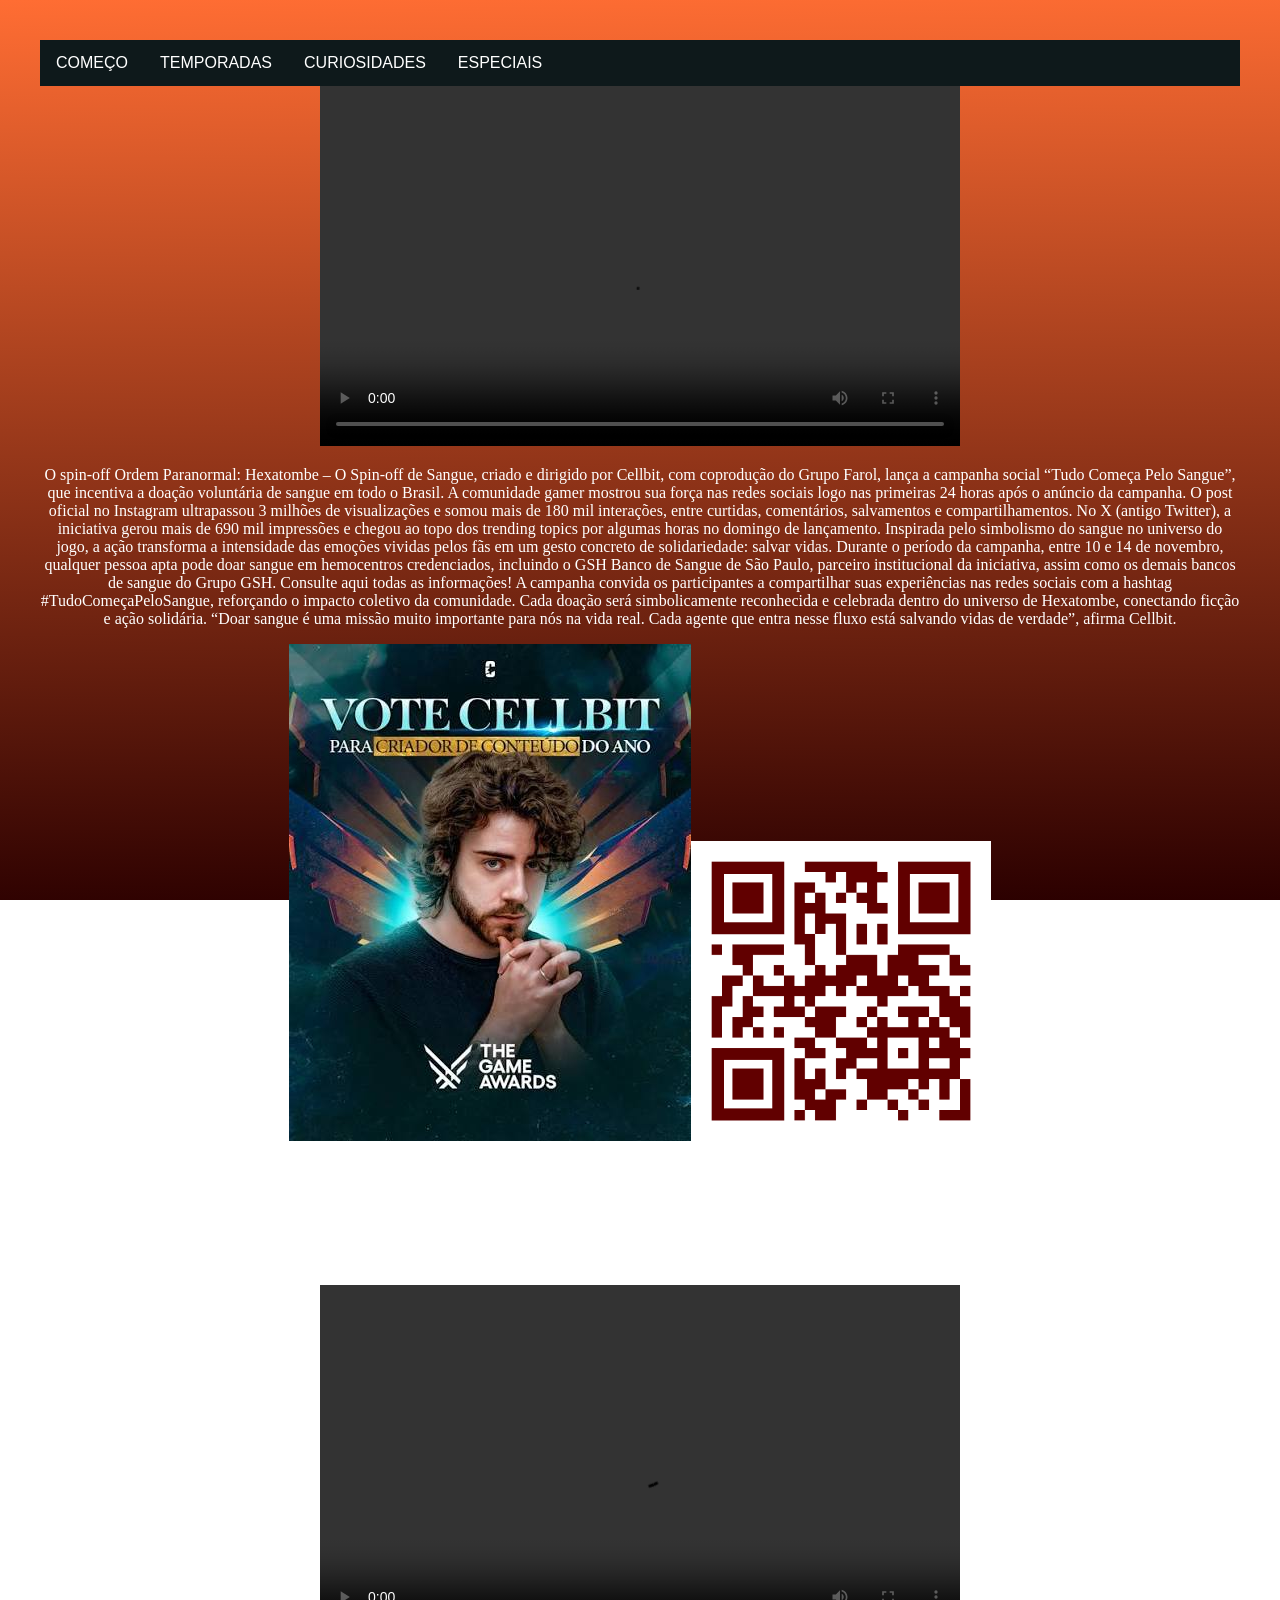
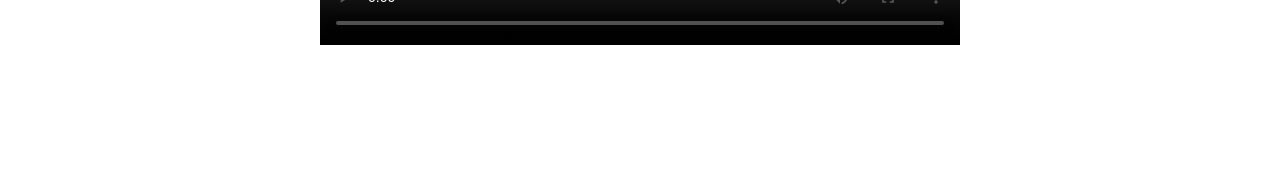
<file: index.html>
<!DOCTYPE html>
<html lang="pt-BR">
<head>
    <meta charset="UTF-8">
    <meta name="viewport" content="width=device-width, initial-scale=1.0">
    <link rel="stylesheet" href="style.css">
    <title>CURIOSIDADES</title>
</head>


<header>
    <div class="navbar">
  <a href="https://1-kappa-kohl.vercel.app/">COMEÇO</a>
  <div class="dropdown">
    <button class="dropbtn">TEMPORADAS
      <i class="fa fa-caret-down"></i>
    </button>
        <div class="dropdown-content">
      <a href="https://2-three-weld.vercel.app">INICIAÇÃO</a>
      <a href="https://3-rho-wine.vercel.app">O SEGREDO NA FLORESTA</a>
      <a href="https://4-hazel-ten.vercel.app">DESCONJURAÇÃO</a>
      <a href="https://5-three-lake.vercel.app">CALAMIDADE</a>
    </div>
  </div>
   <a href="https://curiosidades-delta.vercel.app">CURIOSIDADES</a>
    <a href="https://especiais-puce.vercel.app">ESPECIAIS</a>
</div>
</header>

<body>
<div class="card-video">
  <video width="640" height="360" controls>
    <source src="cellbit.mp4" type="video/mp4">
    Seu navegador não suporta a tag de vídeo.
  </video>
  <p class="legenda">O spin-off Ordem Paranormal: Hexatombe – O Spin-off de Sangue, criado e dirigido por Cellbit, com coprodução do Grupo Farol, lança a campanha social “Tudo Começa Pelo Sangue”, que incentiva a doação voluntária de sangue em todo o Brasil.
 

A comunidade gamer mostrou sua força nas redes sociais logo nas primeiras 24 horas após o anúncio da campanha. O post oficial no Instagram ultrapassou 3 milhões de visualizações e somou mais de 180 mil interações, entre curtidas, comentários, salvamentos e compartilhamentos. No X (antigo Twitter), a iniciativa gerou mais de 690 mil impressões e chegou ao topo dos trending topics por algumas horas no domingo de lançamento.
 

Inspirada pelo simbolismo do sangue no universo do jogo, a ação transforma a intensidade das emoções vividas pelos fãs em um gesto concreto de solidariedade: salvar vidas. Durante o período da campanha, entre 10 e 14 de novembro, qualquer pessoa apta pode doar sangue em hemocentros credenciados, incluindo o GSH Banco de Sangue de São Paulo, parceiro institucional da iniciativa, assim como os demais bancos de sangue do Grupo GSH. Consulte aqui todas as informações!
 

A campanha convida os participantes a compartilhar suas experiências nas redes sociais com a hashtag #TudoComeçaPeloSangue, reforçando o impacto coletivo da comunidade. Cada doação será simbolicamente reconhecida e celebrada dentro do universo de Hexatombe, conectando ficção e ação solidária.
 

“Doar sangue é uma missão muito importante para nós na vida real. Cada agente que entra nesse fluxo está salvando vidas de verdade”, afirma Cellbit.</p>
</div>

<img src="CELLBO.jpg"><img src="url_qrcodecreator.com_11_28_24.png" width="300" height="300">

<p>O The Game Awards(abreviado TGA) é uma cerimônia de premiação anual que reconhece os melhores jogos eletrônicos de cada ano e grandes feitos na indústria, foi criada e é apresentada pelo jornalista de jogos eletrônicos Geoff Keighley em 2014. A premiação também anuncia novos títulos. Esta cerimônia é considerada o "Óscar dos Videogames".
    
    "E pra finalizar esse ano, ter sido indicado a criador de conteúdo do ano na maior premiação do mundo, ao lado dos maiores criadores do mundo que também fazem um trabalho incrível, foi uma honra enorme e mais uma confirmação de que todo o esforço não foi em vão. 

Considerando que o júri é primariamente internacional e eu sou o único indicado que não produz conteúdo em inglês, além do impacto gigantesco dos outros nomeados, sei que as chances são baixas. Mas, abrindo meu coração um pouco, há algum tempo eu não estava muito bem mentalmente, e receber esse reconhecimento justo agora pareceu pra mim um sinal do universo de que, sim, eu estou fazendo a coisa certa. Coisas boas eventualmente chegam."</p>

<div class="card-video">
  <video width="640" height="360" controls>
    <source src="videoplayback.mp4" type="video/mp4">
    Seu navegador não suporta a tag de vídeo.
  </video>
  <p class="legenda">Em um lugar que não existe, a jovem detetive Mia e seu cãozinho Lupi investigam o desaparecimento de seu pai, um dos agentes mais habilidosos do mundo e o líder da Ordo Realitas, uma organização de detetives paranormais.

Enigma do Medo é um jogo de investigação e suspense em Pixel Art/3D onde a sua dedução é o seu guia. Jogue e aproveite esse mistério da maneira que quiser: analise minuciosamente cada detalhe em uma narrativa envolvente, peça ajuda a agentes parceiros, confronte inimigos ou tente passar por eles silenciosamente. 

Enigma do Medo é um jogo de exploração, enigmas e sobrevivência com uma narrativa profunda e envolvente no universo de RPG criado por Rafael Lange (Cellbit) que foi desenvolvido em parceria com a Dumativa e foi financiado por um projeto no Catarse. Ambientado no universo de Ordem Paranormal, o jogo conta com personagens e criaturas já conhecidos além de novos que foram introduzidos pela obra. Foi anunciado em 17 de outubro de 2020 e teve seu lançamento em 28 de novembro de 2024. Depois, uma DLC chamada O Segredo no Cemitério foi anunciada dia 29 de agosto de 2026 para ser lançada em janeiro de 2027.</p>





</body>
</html>
</file>
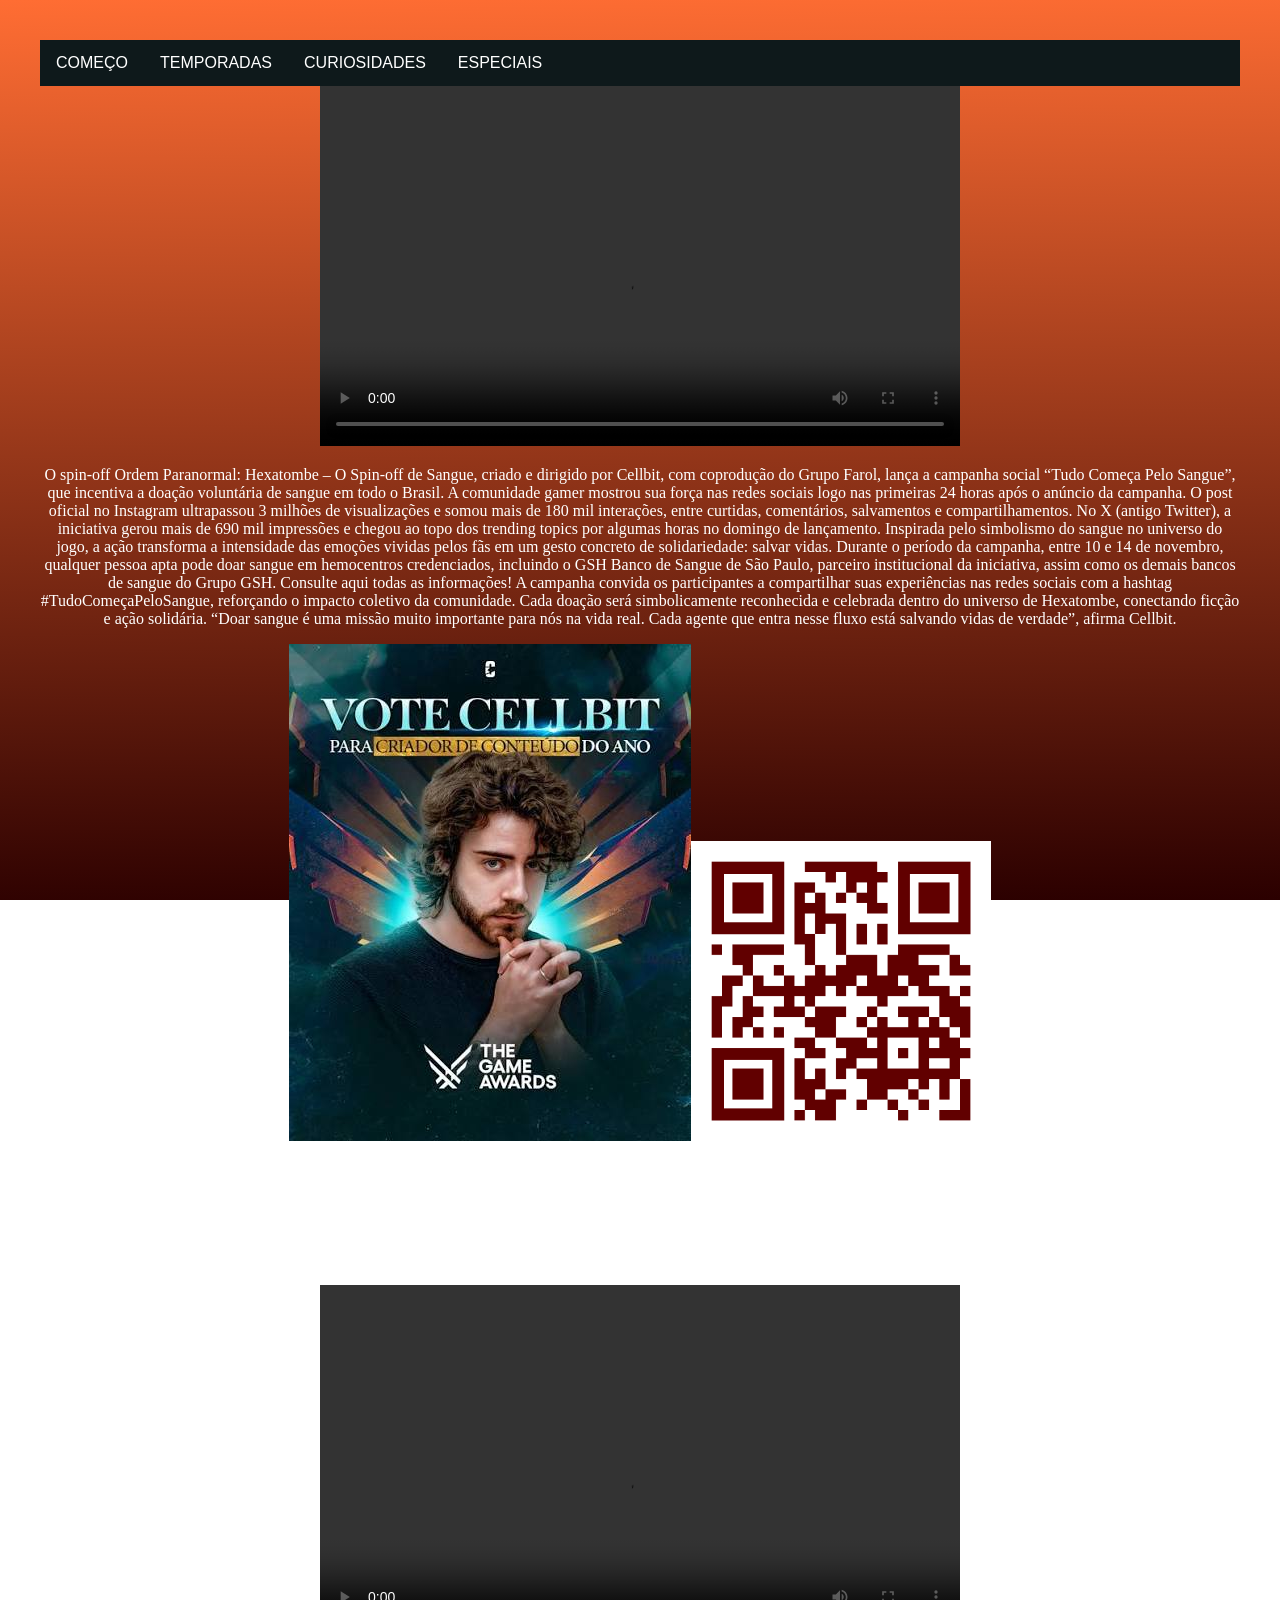
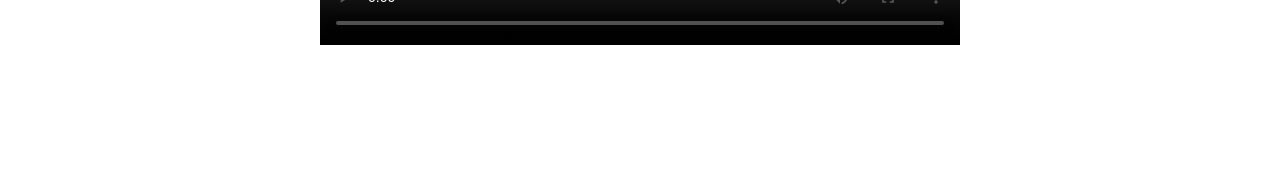
<file: marex.html>
<!DOCTYPE html>
<html lang="pt-BR">
<head>
    <meta charset="UTF-8">
    <meta name="viewport" content="width=device-width, initial-scale=1.0">
    <link rel="stylesheet" href="style.css">
    <title>CURIOSIDADES</title>
</head>


<header>
    <div class="navbar">
  <a href="http://127.0.0.1:5500/1/index.html">COMEÇO</a>
  <div class="dropdown">
    <button class="dropbtn">TEMPORADAS
      <i class="fa fa-caret-down"></i>
    </button>
    <div class="dropdown-content">
      <a href="http://127.0.0.1:5500/2/lorex.html">INICIAÇÃO</a>
      <a href="http://127.0.0.1:5500/3/lerex.html">O SEGREDO NA FLORESTA</a>
      <a href="http://127.0.0.1:5500/4/lirex.html">DESCONJURAÇÃO</a>
      <a href="http://127.0.0.1:5500/5/larau.html">CALAMIDADE</a>
    </div>
  </div>
   <a href="http://127.0.0.1:5500/CURIOSIDADES/marex.html">CURIOSIDADES</a>
    <a href="http://127.0.0.1:5500/ESPECIAIS/miau.html">ESPECIAIS</a>
</div>
</header>

<body>
<div class="card-video">
  <video width="640" height="360" controls>
    <source src="cellbit.mp4" type="video/mp4">
    Seu navegador não suporta a tag de vídeo.
  </video>
  <p class="legenda">O spin-off Ordem Paranormal: Hexatombe – O Spin-off de Sangue, criado e dirigido por Cellbit, com coprodução do Grupo Farol, lança a campanha social “Tudo Começa Pelo Sangue”, que incentiva a doação voluntária de sangue em todo o Brasil.
 

A comunidade gamer mostrou sua força nas redes sociais logo nas primeiras 24 horas após o anúncio da campanha. O post oficial no Instagram ultrapassou 3 milhões de visualizações e somou mais de 180 mil interações, entre curtidas, comentários, salvamentos e compartilhamentos. No X (antigo Twitter), a iniciativa gerou mais de 690 mil impressões e chegou ao topo dos trending topics por algumas horas no domingo de lançamento.
 

Inspirada pelo simbolismo do sangue no universo do jogo, a ação transforma a intensidade das emoções vividas pelos fãs em um gesto concreto de solidariedade: salvar vidas. Durante o período da campanha, entre 10 e 14 de novembro, qualquer pessoa apta pode doar sangue em hemocentros credenciados, incluindo o GSH Banco de Sangue de São Paulo, parceiro institucional da iniciativa, assim como os demais bancos de sangue do Grupo GSH. Consulte aqui todas as informações!
 

A campanha convida os participantes a compartilhar suas experiências nas redes sociais com a hashtag #TudoComeçaPeloSangue, reforçando o impacto coletivo da comunidade. Cada doação será simbolicamente reconhecida e celebrada dentro do universo de Hexatombe, conectando ficção e ação solidária.
 

“Doar sangue é uma missão muito importante para nós na vida real. Cada agente que entra nesse fluxo está salvando vidas de verdade”, afirma Cellbit.</p>
</div>

<img src="CELLBO.jpg"><img src="url_qrcodecreator.com_11_28_24.png" width="300" height="300">

<p>O The Game Awards(abreviado TGA) é uma cerimônia de premiação anual que reconhece os melhores jogos eletrônicos de cada ano e grandes feitos na indústria, foi criada e é apresentada pelo jornalista de jogos eletrônicos Geoff Keighley em 2014. A premiação também anuncia novos títulos. Esta cerimônia é considerada o "Óscar dos Videogames".
    
    "E pra finalizar esse ano, ter sido indicado a criador de conteúdo do ano na maior premiação do mundo, ao lado dos maiores criadores do mundo que também fazem um trabalho incrível, foi uma honra enorme e mais uma confirmação de que todo o esforço não foi em vão. 

Considerando que o júri é primariamente internacional e eu sou o único indicado que não produz conteúdo em inglês, além do impacto gigantesco dos outros nomeados, sei que as chances são baixas. Mas, abrindo meu coração um pouco, há algum tempo eu não estava muito bem mentalmente, e receber esse reconhecimento justo agora pareceu pra mim um sinal do universo de que, sim, eu estou fazendo a coisa certa. Coisas boas eventualmente chegam."</p>

<div class="card-video">
  <video width="640" height="360" controls>
    <source src="videoplayback.mp4" type="video/mp4">
    Seu navegador não suporta a tag de vídeo.
  </video>
  <p class="legenda">Em um lugar que não existe, a jovem detetive Mia e seu cãozinho Lupi investigam o desaparecimento de seu pai, um dos agentes mais habilidosos do mundo e o líder da Ordo Realitas, uma organização de detetives paranormais.

Enigma do Medo é um jogo de investigação e suspense em Pixel Art/3D onde a sua dedução é o seu guia. Jogue e aproveite esse mistério da maneira que quiser: analise minuciosamente cada detalhe em uma narrativa envolvente, peça ajuda a agentes parceiros, confronte inimigos ou tente passar por eles silenciosamente. 

Enigma do Medo é um jogo de exploração, enigmas e sobrevivência com uma narrativa profunda e envolvente no universo de RPG criado por Rafael Lange (Cellbit) que foi desenvolvido em parceria com a Dumativa e foi financiado por um projeto no Catarse. Ambientado no universo de Ordem Paranormal, o jogo conta com personagens e criaturas já conhecidos além de novos que foram introduzidos pela obra. Foi anunciado em 17 de outubro de 2020 e teve seu lançamento em 28 de novembro de 2024. Depois, uma DLC chamada O Segredo no Cemitério foi anunciada dia 29 de agosto de 2026 para ser lançada em janeiro de 2027.</p>





</body>
</html>
</file>
<file: style.css>
body {
   background: #2b0000;
background: linear-gradient(359deg, rgba(43, 0, 0, 1) 0%, rgba(255, 109, 51, 1) 100%);
     text-align: center;
     padding: 40px;
}

img {
  align-items: center;
}


.card {
    background-color: rgb(36, 22, 20, 1);
    max-width:600px;
    padding: 30px;
    border-radius: 15px;
}

html {
    height: 100%;
}
body {
    height: 100%;
    margin: 0;
    background-repeat: no-repeat;
    background-attachment: fixed;
}



p {
  color:#ffffff;
  font-family: 'Times New Roman', Times, serif;
}

h2 {
  color:#ffffff;
  font-family: 'Times New Roman', Times, serif;
}

.navbar {
  overflow: hidden;
  background-color: #0E191B;
  font-family: Arial;
}

/* Links inside the navbar */
.navbar a {
  float: left;
  font-size: 16px;
  color: rgb(255, 255, 255);
  text-align: center;
  padding: 14px 16px;
  text-decoration: none;
}


.dropdown {
  float: left;
  overflow: hidden;
}


.dropdown .dropbtn {
  font-size: 16px;
  border: none;
  outline: none;
  color: rgb(255, 255, 255);
  padding: 14px 16px;
  background-color: inherit;
  font-family: inherit; 
  margin: 0;
}


.navbar a:hover, .dropdown:hover .dropbtn {
  background-color: #3D5152;
}

/* Dropdown content (hidden by default) */
.dropdown-content {
  display: none;
  position: absolute;
  background-color: #3D5152;
  min-width: 160px;
  box-shadow: 0px 8px 16px 0px rgba(0,0,0,0.2);
  z-index: 1;
}

/* Links inside the dropdown */
.dropdown-content a {
  float: none;
  color: rgb(255, 255, 255);
  padding: 12px 16px;
  text-decoration: none;
  display: block;
  text-align: left;
}

/* Add a grey background color to dropdown links on hover */
.dropdown-content a:hover {
  background-color: #2a393a;
}

/* Show the dropdown menu on hover */
.dropdown:hover .dropdown-content {
  display: block;
}
</file>
